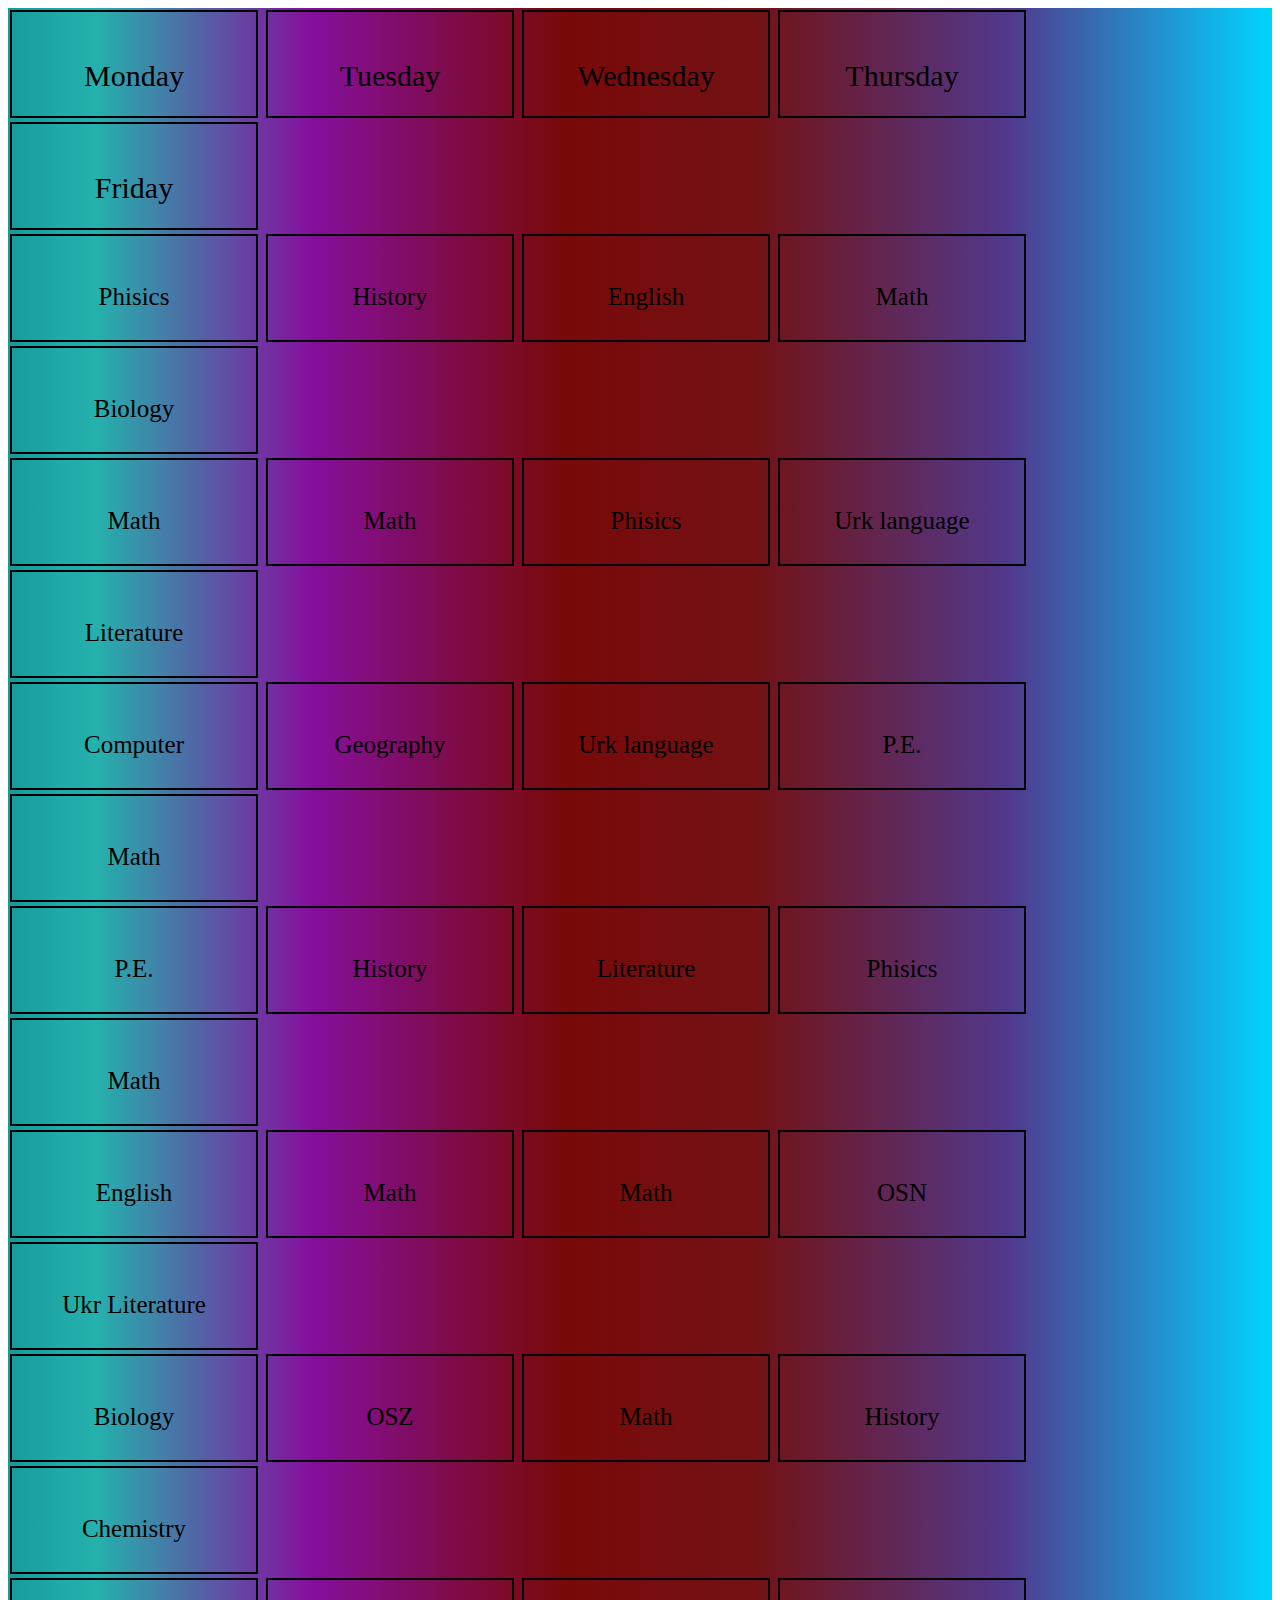
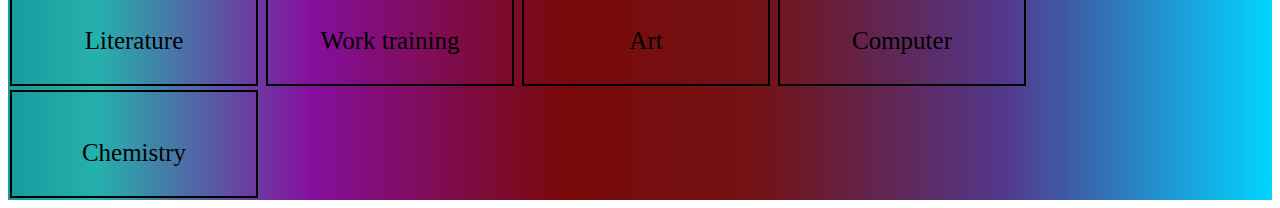
<file: index.html>
<!DOCTYPE html>
<html lang="en">
<head>
    <meta charset="UTF-8">
    <meta http-equiv="X-UA-Compatible" content="IE=edge">
    <meta name="viewport" content="width=device-width, initial-scale=1.0">
    <title>Document</title>
    <link href="1.css" rel="stylesheet">
</head>
<body>
    <div class="main">
        <div class="days">
            <div class="h1">Monday</div>
            <div class="h1">Tuesday</div> 
            <div class="h1">Wednesday</div>
            <div class="h1">Thursday</div>
            <div class="h1">Friday</div>
        </div>
        <div class="third">
            <div class="h">Phisics</div>
            <div class="h">History</div>
            <div class="h">English</div>
            <div class="h">Math</div>
            <div class="h">Biology </div>              
        </div>
        <div class="first">
            <div class="h">Math</div>
            <div class="h">Math</div>
            <div class="h">Phisics</div>
            <div class="h">Urk language</div>
            <div class="h">Literature</div>
        </div>
        <div class="second">
            <div class="h">Computer</div>
            <div class="h">Geography</div>
            <div class="h">Urk language</div>
            <div class="h">P.E.</div>
            <div class="h">Math</div>
        </div>
        <div class="third">
            <div class="h">P.E.</div>
            <div class="h">History</div>
            <div class="h">Literature</div>
            <div class="h">Phisics</div> 
            <div class="h">Math</div>
        </div>
        <div class="fourth">
            <div class="h">English</div>
            <div class="h">Math</div>
            <div class="h">Math</div>
            <div class="h">OSN</div>
            <div class="h">Ukr Literature</div>
        </div>
        <div class="fifth">
            <div class="h">Biology</div>
            <div class="h">OSZ</div>
            <div class="h">Math</div>
            <div class="h">History</div>
            <div class="h">Chemistry</div>
        </div>
        <div class="sixth">
            <div class="h">Literature</div>
            <div class="h">Work training</div>
            <div class="h">Art</div>
            <div class="h">Computer</div>
            <div class="h">Chemistry</div>
        </div>
    </div>
</body>
</html>
</file>
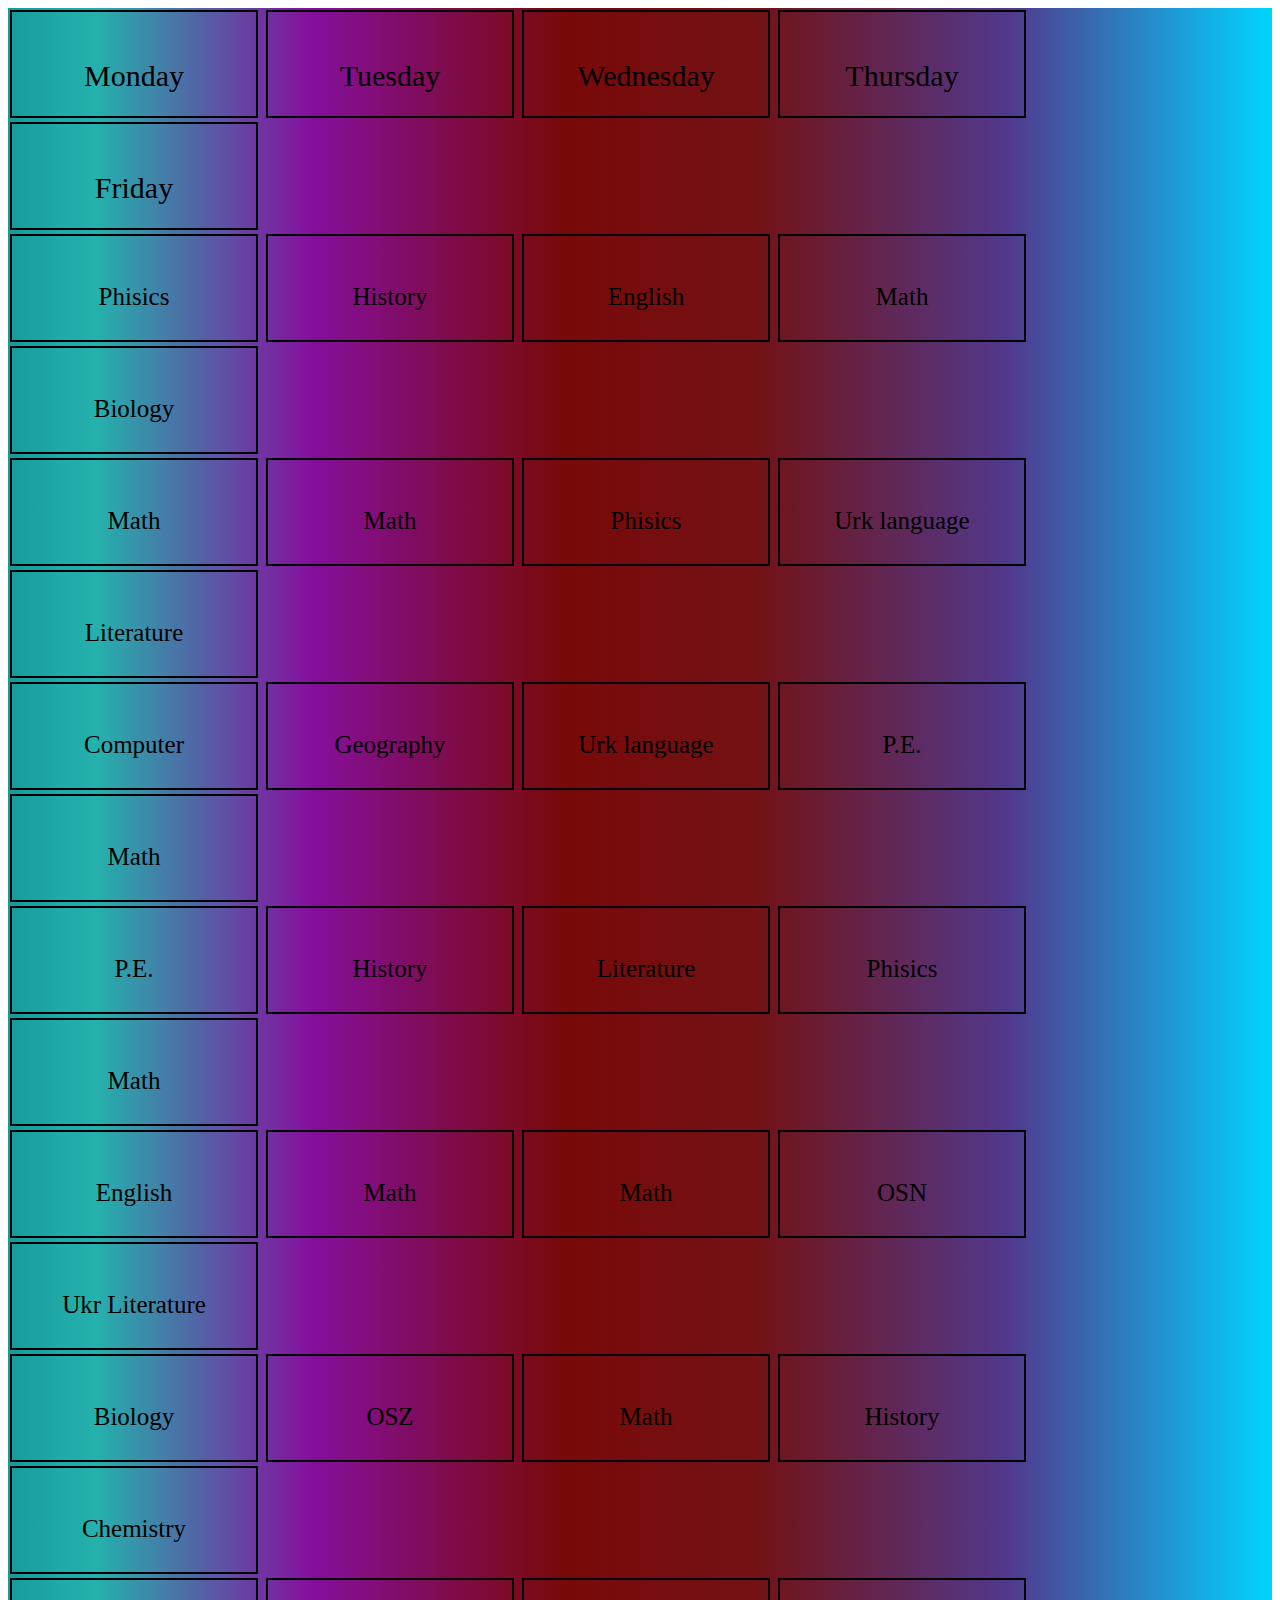
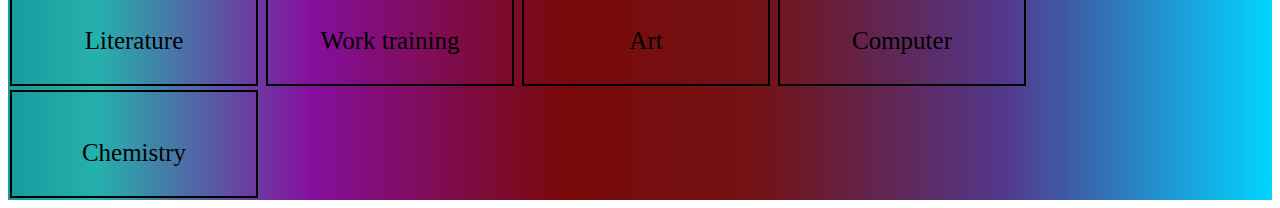
<file: 1.html>
<!DOCTYPE html>
<html lang="en">
<head>
    <meta charset="UTF-8">
    <meta http-equiv="X-UA-Compatible" content="IE=edge">
    <meta name="viewport" content="width=device-width, initial-scale=1.0">
    <title>Document</title>
    <link href="1.css" rel="stylesheet">
</head>
<body>
    <div class="main">
        <div class="days">
            <div class="h1">Monday</div>
            <div class="h1">Tuesday</div> 
            <div class="h1">Wednesday</div>
            <div class="h1">Thursday</div>
            <div class="h1">Friday</div>
        </div>
        <div class="third">
            <div class="h">Phisics</div>
            <div class="h">History</div>
            <div class="h">English</div>
            <div class="h">Math</div>
            <div class="h">Biology </div>              
        </div>
        <div class="first">
            <div class="h">Math</div>
            <div class="h">Math</div>
            <div class="h">Phisics</div>
            <div class="h">Urk language</div>
            <div class="h">Literature</div>
        </div>
        <div class="second">
            <div class="h">Computer</div>
            <div class="h">Geography</div>
            <div class="h">Urk language</div>
            <div class="h">P.E.</div>
            <div class="h">Math</div>
        </div>
        <div class="third">
            <div class="h">P.E.</div>
            <div class="h">History</div>
            <div class="h">Literature</div>
            <div class="h">Phisics</div> 
            <div class="h">Math</div>
        </div>
        <div class="fourth">
            <div class="h">English</div>
            <div class="h">Math</div>
            <div class="h">Math</div>
            <div class="h">OSN</div>
            <div class="h">Ukr Literature</div>
        </div>
        <div class="fifth">
            <div class="h">Biology</div>
            <div class="h">OSZ</div>
            <div class="h">Math</div>
            <div class="h">History</div>
            <div class="h">Chemistry</div>
        </div>
        <div class="sixth">
            <div class="h">Literature</div>
            <div class="h">Work training</div>
            <div class="h">Art</div>
            <div class="h">Computer</div>
            <div class="h">Chemistry</div>
        </div>
    </div>
</body>
</html>
</file>
<file: 1.css>
.main{
    background: rgb(22,156,157);
    background: linear-gradient(90deg, rgba(22,156,157,1) 0%, rgba(37,177,173,1) 7%, rgba(133,15,157,1) 24%, rgba(121,9,9,1) 44%, rgba(115,18,20,1) 59%, rgba(81,56,140,1) 79%, rgba(0,212,255,1) 100%);
    width: 100%;
    height: 100%;
}
.h{
    display: inline-block;
    width: 150px;
    height: 10px; 
    border: 2px solid black;
    margin: 2px;
    text-align: center;
    position: relative;
    padding: 47px;
    font-size: 25px;
}
.h:hover{
    color: white;
}
.h1{
    display: inline-block;
    width: 150px;
    height: 10px; 
    border: 2px solid black;
    margin: 2px;
    text-align: center;
    position: relative;
    padding: 47px;
    font-size: 30px;
}
</file>
